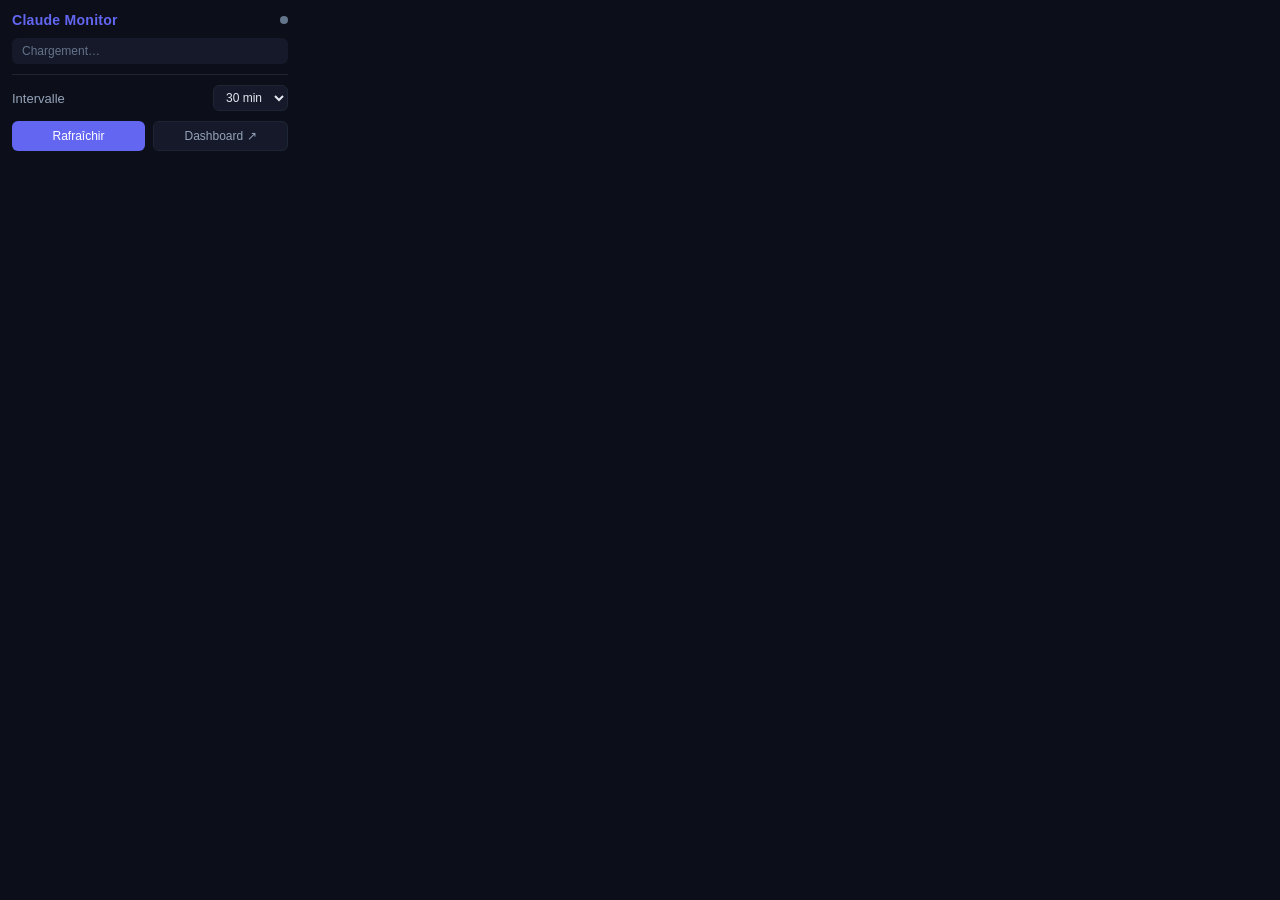
<file: extension/popup.html>
<!DOCTYPE html>
<html lang="fr">
<head>
  <meta charset="UTF-8">
  <meta name="viewport" content="width=device-width, initial-scale=1.0">
  <title>Claude Usage Monitor</title>
  <link rel="stylesheet" href="popup.css">
</head>
<body>
  <div class="header">
    <span class="logo">Claude Monitor</span>
    <span id="connectionDot" class="dot dot-unknown" title="Statut connexion"></span>
  </div>

  <div id="statusBar" class="status-bar status-loading">Chargement…</div>

  <div id="dataSection" class="data-section" style="display:none">
    <div class="metric-row">
      <span class="metric-label">Tous modèles (7j)</span>
      <span id="allModelsPct" class="metric-value">—</span>
    </div>
    <div class="metric-row">
      <span class="metric-label">Sonnet (7j)</span>
      <span id="sonnetPct" class="metric-value">—</span>
    </div>
    <div class="metric-row">
      <span class="metric-label">Session (5h)</span>
      <span id="sessionPct" class="metric-value">—</span>
    </div>
    <div class="reset-row">
      <span id="resetAllModels" class="reset-text"></span>
    </div>
    <div id="timestampRow" class="timestamp"></div>
  </div>

  <div class="separator"></div>

  <div class="interval-row">
    <span class="interval-label">Intervalle</span>
    <select id="intervalSelect" class="interval-select">
      <option value="15">15 min</option>
      <option value="30" selected>30 min</option>
      <option value="60">60 min</option>
    </select>
  </div>

  <div class="buttons">
    <button id="btnRefresh" class="btn btn-accent">Rafraîchir</button>
    <button id="btnDashboard" class="btn btn-secondary">Dashboard ↗</button>
  </div>

  <div id="backendStatus" class="backend-status"></div>

  <script src="popup.js"></script>
</body>
</html>
</file>
<file: extension/popup.css>
/* Claude Usage Monitor Bridge — Popup styles */
/* Reprend les CSS variables du dashboard principal */

:root {
  --bg: #0c0f1a;
  --bg-card: #151929;
  --border: #1e2535;
  --accent: #6366f1;
  --accent-hover: #818cf8;
  --text: #e2e8f0;
  --text-muted: #94a3b8;
  --text-dim: #64748b;
  --green: #22c55e;
  --amber: #f59e0b;
  --red: #ef4444;
}

* {
  box-sizing: border-box;
  margin: 0;
  padding: 0;
}

body {
  width: 300px;
  background: var(--bg);
  color: var(--text);
  font-family: -apple-system, BlinkMacSystemFont, 'Segoe UI', sans-serif;
  font-size: 13px;
  padding: 12px;
}

.header {
  display: flex;
  align-items: center;
  justify-content: space-between;
  margin-bottom: 10px;
}

.logo {
  font-size: 14px;
  font-weight: 600;
  color: var(--accent);
  letter-spacing: 0.02em;
}

.dot {
  width: 8px;
  height: 8px;
  border-radius: 50%;
  flex-shrink: 0;
}

.dot-unknown { background: var(--text-dim); }
.dot-ok      { background: var(--green); }
.dot-warn    { background: var(--amber); }
.dot-error   { background: var(--red); }

.status-bar {
  padding: 6px 10px;
  border-radius: 6px;
  font-size: 12px;
  margin-bottom: 10px;
}

.status-loading { background: var(--bg-card); color: var(--text-dim); }
.status-ok      { background: rgba(34,197,94,.12); color: var(--green); }
.status-warn    { background: rgba(245,158,11,.12); color: var(--amber); }
.status-error   { background: rgba(239,68,68,.12); color: var(--red); }

.data-section {
  background: var(--bg-card);
  border: 1px solid var(--border);
  border-radius: 8px;
  padding: 10px 12px;
  margin-bottom: 10px;
}

.metric-row {
  display: flex;
  justify-content: space-between;
  align-items: center;
  padding: 3px 0;
}

.metric-label { color: var(--text-muted); }

.metric-value {
  font-weight: 600;
  font-size: 14px;
}

.pct-green { color: var(--green); }
.pct-amber { color: var(--amber); }
.pct-red   { color: var(--red); }

.reset-row {
  margin-top: 6px;
  padding-top: 6px;
  border-top: 1px solid var(--border);
}

.reset-text {
  font-size: 11px;
  color: var(--text-dim);
}

.timestamp {
  margin-top: 4px;
  font-size: 11px;
  color: var(--text-dim);
}

.separator {
  border-top: 1px solid var(--border);
  margin: 10px 0;
}

.interval-row {
  display: flex;
  align-items: center;
  justify-content: space-between;
  margin-bottom: 10px;
}

.interval-label { color: var(--text-muted); }

.interval-select {
  background: var(--bg-card);
  border: 1px solid var(--border);
  color: var(--text);
  border-radius: 6px;
  padding: 4px 8px;
  font-size: 12px;
  cursor: pointer;
  outline: none;
}

.interval-select:focus { border-color: var(--accent); }

.buttons {
  display: flex;
  gap: 8px;
}

.btn {
  flex: 1;
  padding: 7px 0;
  border: none;
  border-radius: 6px;
  font-size: 12px;
  font-weight: 500;
  cursor: pointer;
  transition: opacity .15s;
}

.btn:disabled { opacity: .5; cursor: not-allowed; }

.btn-accent {
  background: var(--accent);
  color: #fff;
}

.btn-accent:hover:not(:disabled) { background: var(--accent-hover); }

.btn-secondary {
  background: var(--bg-card);
  color: var(--text-muted);
  border: 1px solid var(--border);
}

.btn-secondary:hover { color: var(--text); border-color: var(--accent); }

.backend-status {
  margin-top: 8px;
  font-size: 11px;
  color: var(--text-dim);
  text-align: center;
  min-height: 14px;
}
</file>
